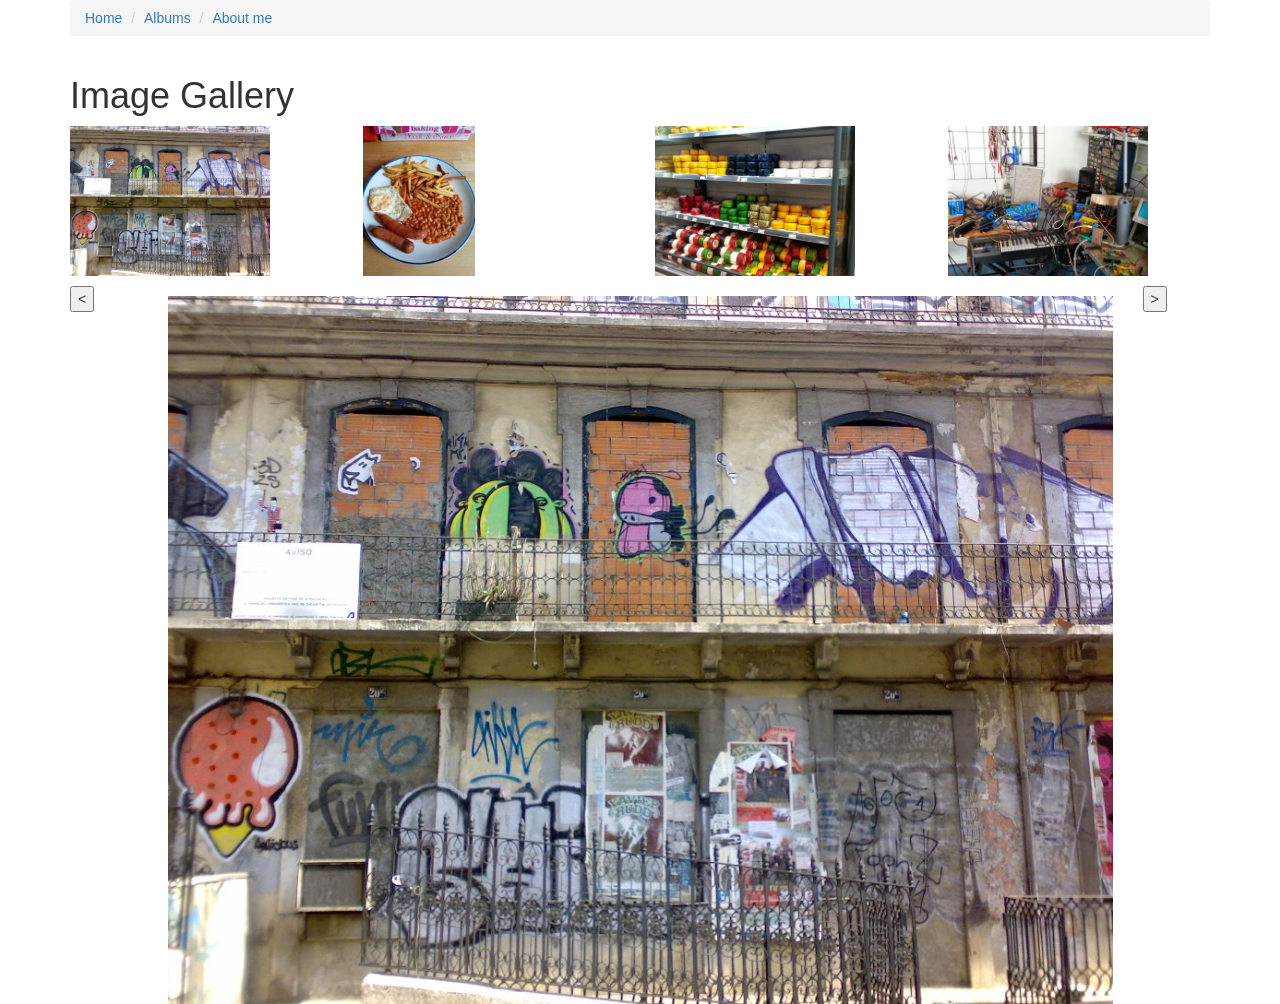
<file: SlideShow/index.html>
<html>
	<head>
		<title>Image Gallery</title>

		<link rel="stylesheet" type="text/css" href="bootstrap.css" />

		<link rel="stylesheet" type="text/css" href="styles.css" />	

		<script src="http://code.jquery.com/jquery-1.11.3.min.js"></script>
	</head>
	<body>
	<div class="container">
		<ol class="breadcrumb">
			<li class="breadcrumb-item"><a href="../test.html">Home</a></li>
			<li class="breadcrumb-item active"><a href="index.html">Albums</a></li>
			<li class="breadcrumb-item"><a href="aboutme.html">About me</a></li>
		</ol>
	</div>
	<div class="container">
		<h1>Image Gallery</h1>

		<div class="row">
			<div class="col-md-3">
				<img id="image1" class="crop-img" src="img_1.jpg" alt="graffittied building"/> 
			</div>
			<div class="col-md-3">
				<img id="image2" class="crop-img" src="img_2.jpg" alt="display of cheese"/> 
			</div>
			<div class="col-md-3">
				<img id="image3" class="crop-img" src="img_3.jpg" alt="synethesizer workshop"/> 
			</div>
			<div class="col-md-3">
				<img id="image4" class="crop-img" src="img_4.jpg" alt="City night"/> 
			</div>
		</div>
		<div class="row">
			<div class="col-md-1">
				<button id="backward">&lt;</button>
			</div>
			<div class="col-md-10">
				<img id="bigImage" class="large-img" src="img_1.jpg" alt="graffittied building"/> 
			</div>
			<div class="col-md-1">
				<button id="forward">&gt;</button>
			</div>
		</div>
	</div>
	<script src="slide_show.js"></script>
	</body>
</html>
</file>
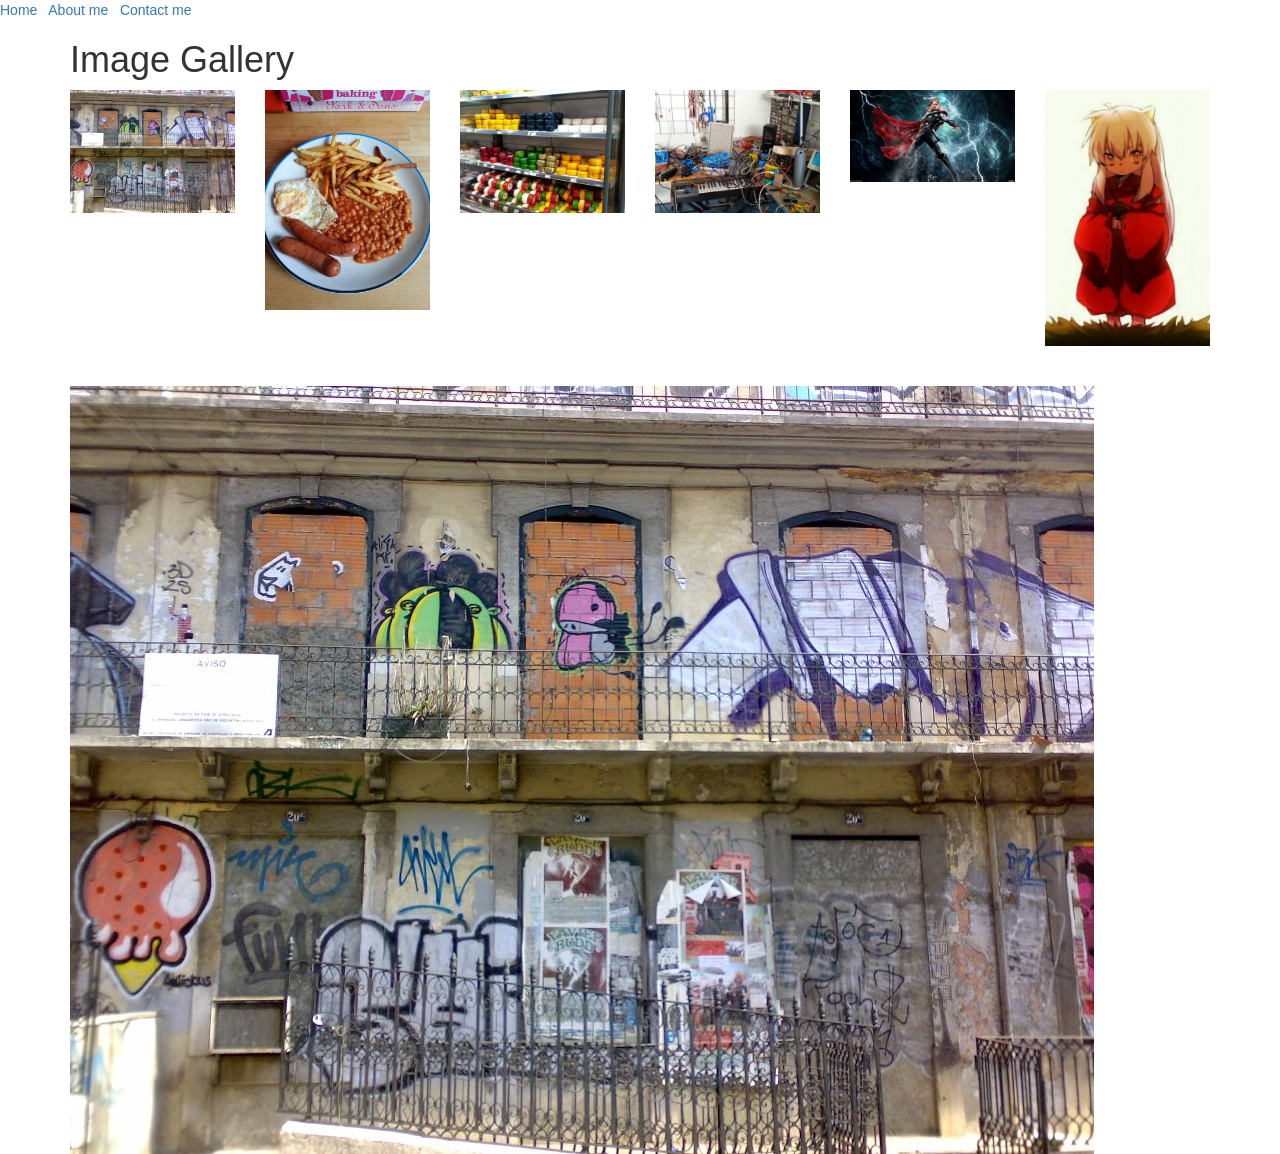
<file: week_3_code/index.html>
<html>
	<head>
		<title>Image Gallery</title>

		<!-- import bootstrap -->
		<link rel="stylesheet" type="text/css" href="bootstrap.css"/>

		<!-- import our own stylesheet -->
		<link rel="stylesheet" type="text/css" href="styles.css"/>	

		<!-- import jQuery -->
		<script src="http://code.jquery.com/jquery-1.11.3.min.js"></script>
	</head>
	<body>
		<!-- some header info (from Matthew's code) -->
		<a href="index.html">Home</a>
		 &nbsp;
		<a href="aboutme.html">About me</a>
		&nbsp;
		<a href="contact.html" class="greenlink">Contact me</a>

		</hr>
	<div class="container">
		<h1>Image Gallery</h1>

		<div class="row">
			<div class="col-md-2">
				<img class="crop-img" src="img_1.jpg" alt="graffittied building"/> 
			</div>
			<div class="col-md-2">
				<img class="crop-img" src="img_2.jpg" alt="display of cheese"/> 
			</div>
			<div class="col-md-2">
				<img class="crop-img" src="img_3.jpg" alt="synethesizer workshop"/> 
			</div>
			<div class="col-md-2">
				<img class="crop-img" src="img_4.jpg" alt="City night"/> 
			</div>
			<div class="col-md-2">
				<img class="crop-img" src="img_5.jpg" alt="God of Thunder">
			</div>
			<div class="col-md-2">
				<img class="crop-img" src="img_6.jpg" alt="Inuyasha">
			</div>
		</div>
		<div class="row">
			<div class="col-md-12">
				<img id="bigImage" 
				  class="large-img" 
				  src="img_1.jpg" 
				  alt="graffittied building"/> 
			</div>
		</div>
	</div>

	<script>
		$(".crop-img").click(function(){
			$("#bigImage").attr('src', 
				$(this).attr('src'));
		});
	</script>

	</body>
</html>
</file>
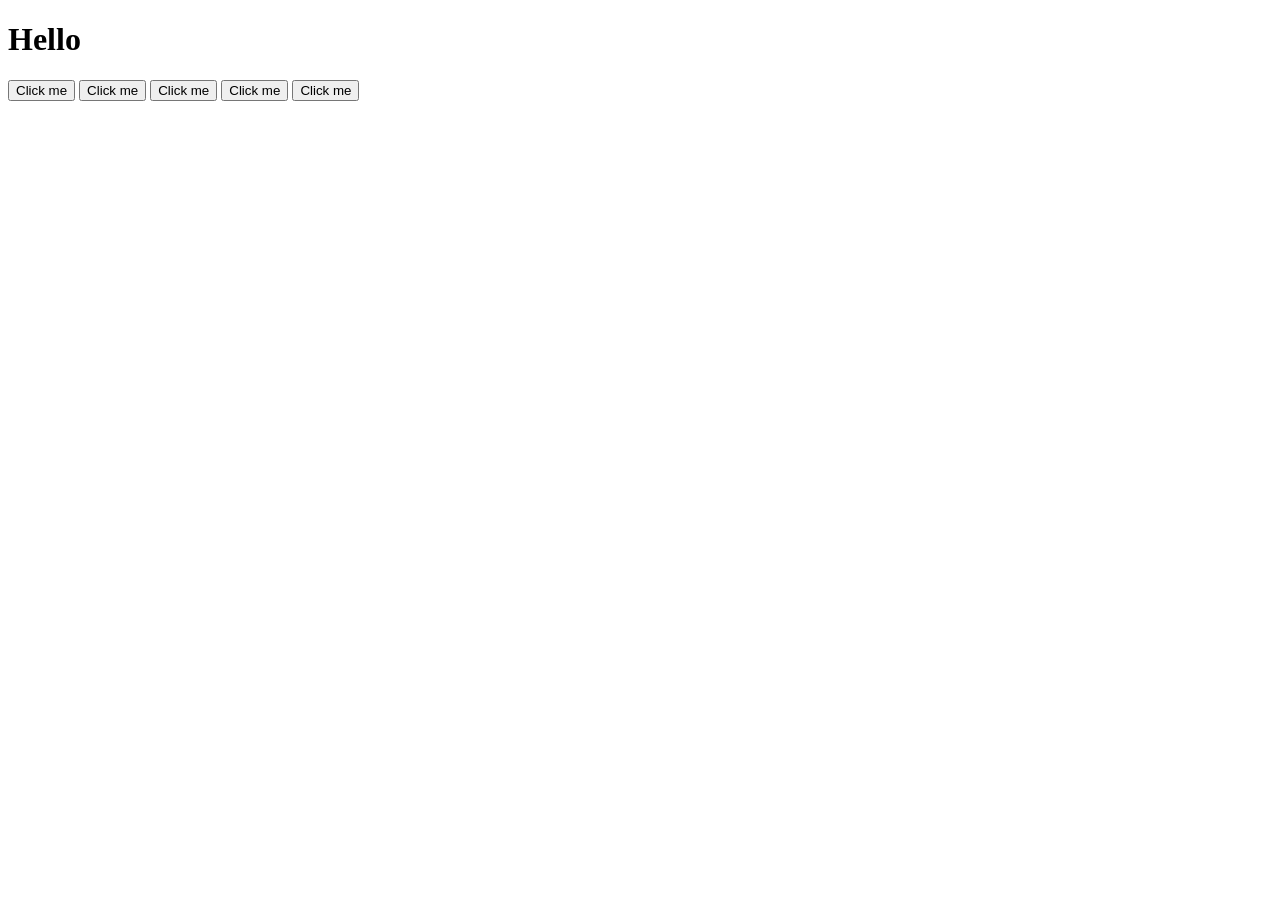
<file: apply_javascript.html>
<!DOCTYPE html>
<html lang="en">
  <head>
    <meta charset="UTF-8" />
    <meta name="viewport" content="width=device-width, initial-scale=1.0" />
    <meta http-equiv="X-UA-Compatible" content="ie=edge" />
    <title>Apply JavaScript</title>

    <!-- javascript -->
    <script>
      document.addEventListener("DOMContentLoaded", function() {
        function createParagraph(text) {
          let para = document.createElement("p");
          para.textContent = text;
          document.body.appendChild(para);
        }

        let clickCount = 0;
        // document.querySelector('button').addEventListener(
        //   'click',
        //   () => createParagraph(`Button clicked ${++clickCount} time${clickCount > 1? 's': ''}`)
        // );
        const buttons = document.querySelectorAll("button");


        for (let i = 0; i < buttons.length; i++) {
          buttons[i].addEventListener(
            'click',
            () => createParagraph(`Button clicked ${++clickCount} time${clickCount > 1? 's': ''}`)
          );
        }
      });
    </script>
  </head>
  <body>
    <h1 id="title" onclick="alert('hello');">
      Hello
    </h1>
    <button>Click me</button>
    <button>Click me</button>
    <button>Click me</button>
    <button>Click me</button>
    <button>Click me</button>
  </body>
</html>
</file>
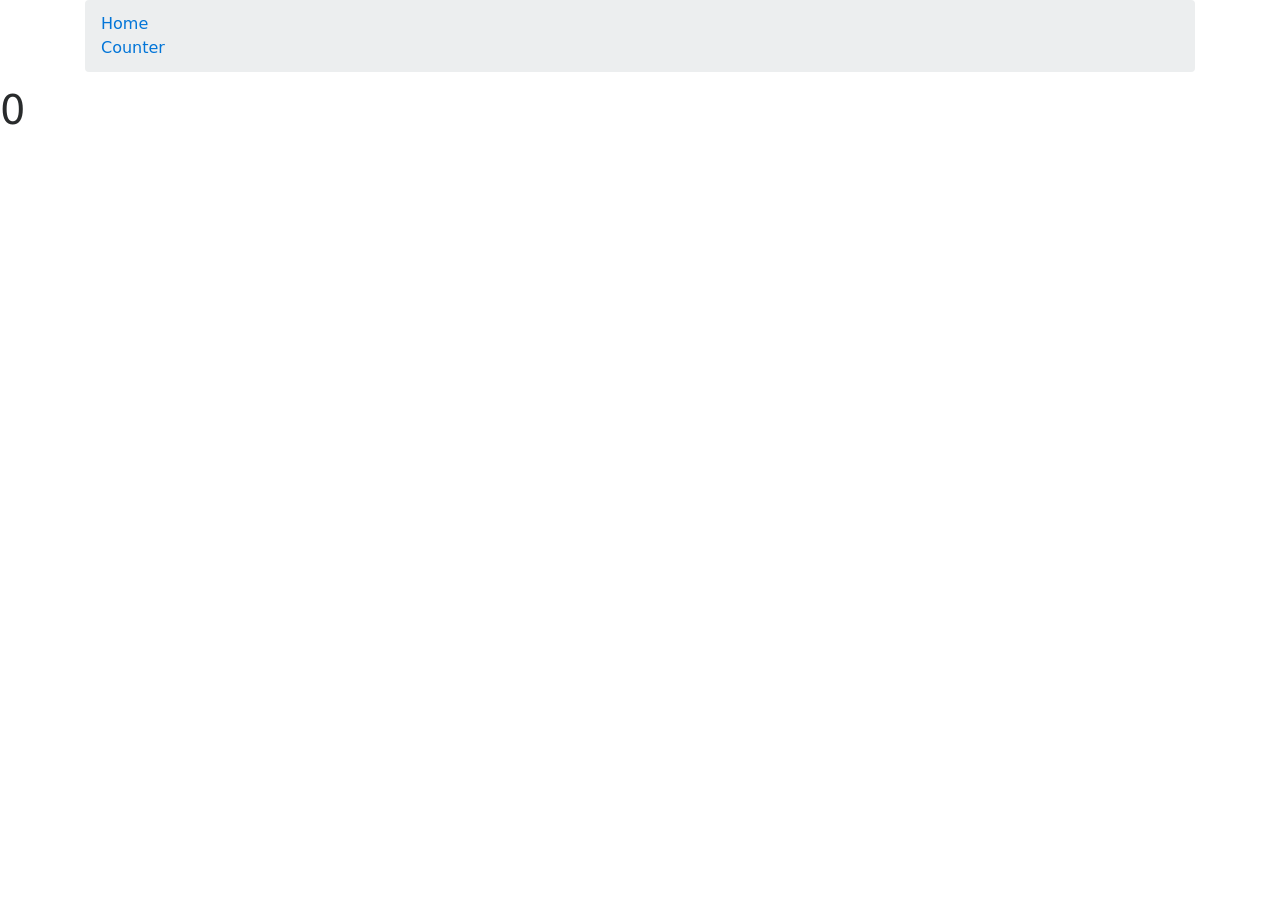
<file: new_file.html>
<!DOCTYPE html> 
<head> 
    <link rel="stylesheet" href="bootstrap-4.0.0-alpha.6-dist/css/bootstrap.css">
    <script src="http://code.jquery.com/jquery-1.11.3.min.js"></script> 
</head>
<body> 
    <div class="container">
        <ol class="breadcrumb">
            <li><a href="test.html"> Home</a></li>
            <li><a href="new_file.html">Counter</a></li>
        </ol>
    </div>
<!-- this element will display the variable. It is empty as it will be filled from javascript. --> 
<h1 id="number" onclick="count();"> 
</h1> 
<script type="text/javascript"> 
// this is a variable, we start it at 0 
var counter = 0; 
// display the variable in the 
// element "number" 
$("#number").text(counter);
// when this function is called it runs 
// everything inside the curly brackets 
function count() { 
// firstly one is added to the variable 
// ‘counter' 
counter = counter + 1;
// set the h1 element (with id “number”) 
// with the value of ‘counter' 
$("#number").text(counter); 
} 
</script> 
</body> 
</html>
</file>
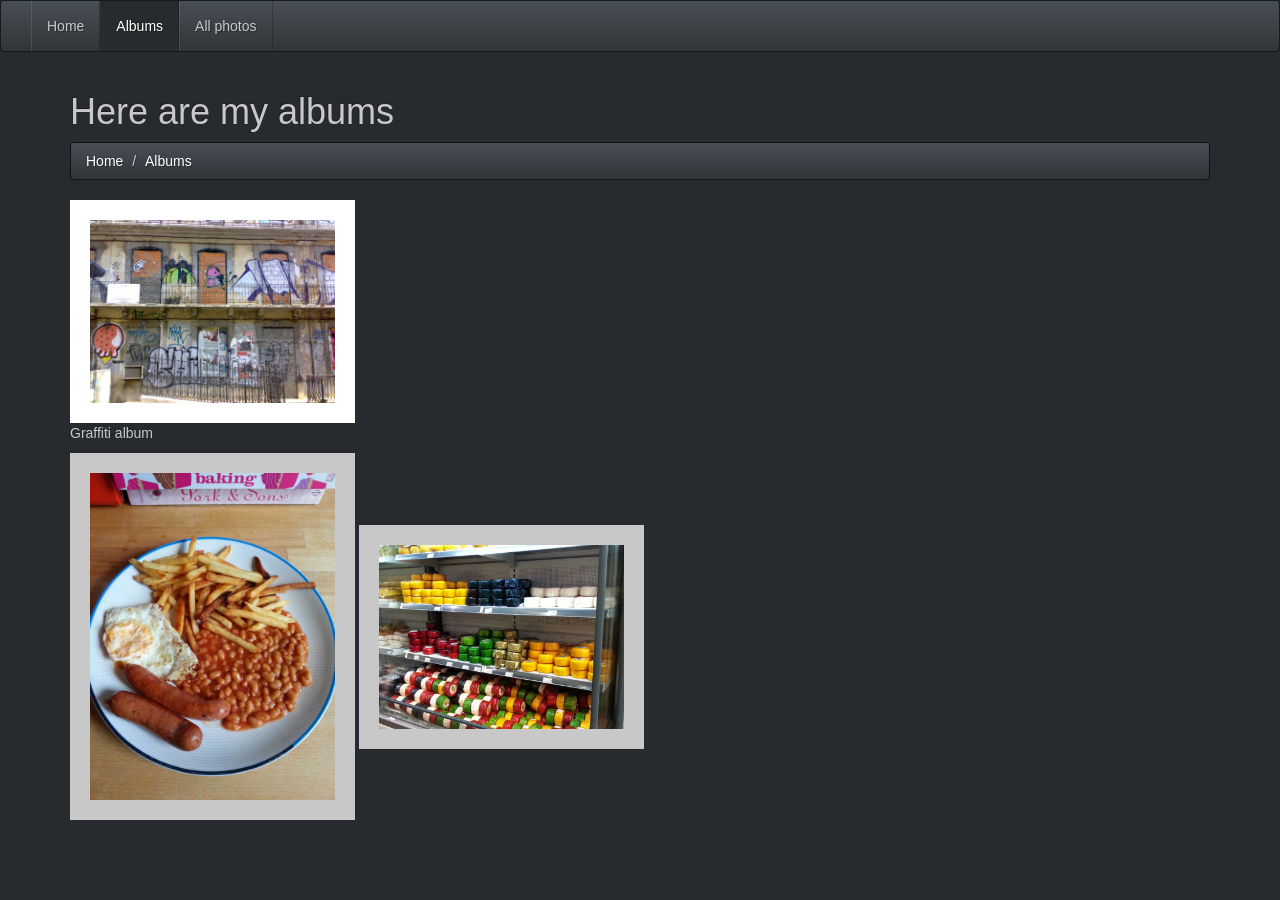
<file: 2_2_final_code/albums.html>
<!DOCTYPE html>
<html lang="en">
  <head>
   <title></title>

    <link href="css/bootstrap.css" rel="stylesheet">
    <link href="css/styles.css" rel="stylesheet">

    <!-- HTML5 shim and Respond.js for IE8 support of HTML5 elements and media queries -->
    <!-- WARNING: Respond.js doesn't work if you view the page via file:// -->
    <!--[if lt IE 9]>
      <script src="https://oss.maxcdn.com/html5shiv/3.7.2/html5shiv.min.js"></script>
      <script src="https://oss.maxcdn.com/respond/1.4.2/respond.min.js"></script>
    <![endif]-->

  </head>
  <body>

  <nav class="navbar navbar-default">
    <div class="container-fluid">
  
      <!-- start collapsed navbar-->
      <div class="navbar-header">
        <button 
        type="button" 
        class="navbar-toggle collapsed" 
        data-toggle="collapse" 
        data-target="#main_navbar" 
        aria-expanded="false">open!</button>
      </div><!-- / collapsed navbar-->

      <!-- start un-collapsed navbar-->
      <div 
         class="collapse navbar-collapse" 
         id="main_navbar">
        <ul class="nav navbar-nav">
          <li><a href="index.html">Home</a></li>
          <li class="active"><a href="albums.html">Albums</a></li>
          <li><a href="photos.html">All photos</a></li>
        </ul>
      </div><!-- / un-collapsed navbar-->

    </div> <!-- /container -->
  </nav>

    <div class="container">
      <h1>Here are my albums</h1>

      <!-- start breadcrumb -->
      <ol class="breadcrumb">
        <li><a href="index.html">Home</a></li>
        <li><a href="albums.html">Albums</a></li>
      </ol>
      <!-- / breadcrumb -->

      <a href="photos.html"><img class="album_cover" src="./images/img_1.jpg" alt="graffiti cover image"/></a>
      <p>
        Graffiti album
      </p>

      <img class="album_cover" src="./images/img_2.jpg" alt="full english"/>

      <img class="album_cover" src="./images/img_3.jpg" alt="racks of cheese!"/>

    </div>




    <script src="js/jquery.min.js"></script>
    <script src="js/bootstrap.min.js"></script>

  </body>
</html>
</file>
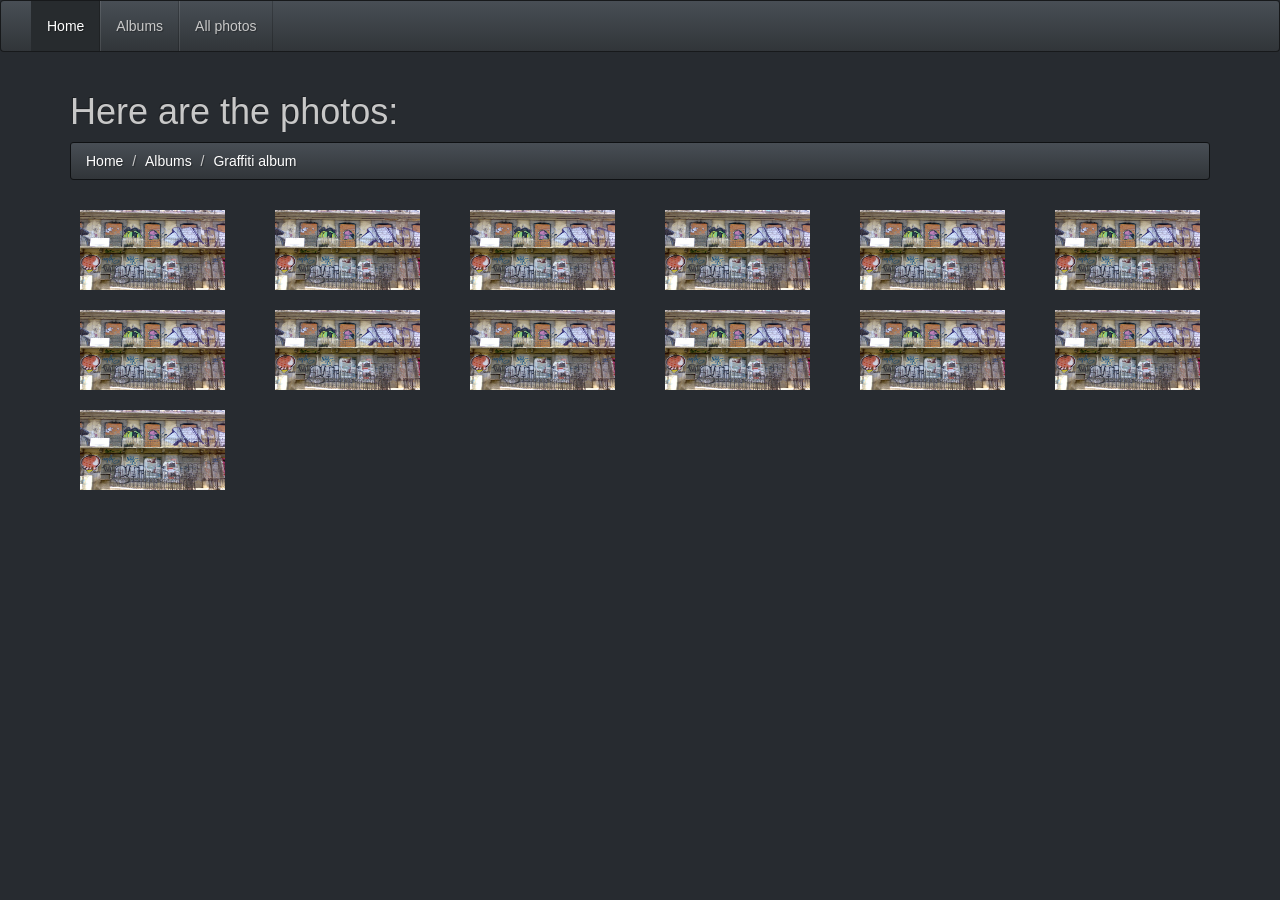
<file: 2_2_final_code/photos.html>
<!DOCTYPE html>
<html lang="en">
  <head>
   <title></title>

    <link href="css/bootstrap.css" rel="stylesheet">
    <link href="css/styles.css" rel="stylesheet">

    <!-- HTML5 shim and Respond.js for IE8 support of HTML5 elements and media queries -->
    <!-- WARNING: Respond.js doesn't work if you view the page via file:// -->
    <!--[if lt IE 9]>
      <script src="https://oss.maxcdn.com/html5shiv/3.7.2/html5shiv.min.js"></script>
      <script src="https://oss.maxcdn.com/respond/1.4.2/respond.min.js"></script>
    <![endif]-->

  </head>
  <body>

  <nav class="navbar navbar-default">
    <div class="container-fluid">
  
      <!-- start collapsed navbar-->
      <div class="navbar-header">
        <button 
        type="button" 
        class="navbar-toggle collapsed" 
        data-toggle="collapse" 
        data-target="#main_navbar" 
        aria-expanded="false">open!</button>
      </div><!-- / collapsed navbar-->

      <!-- start un-collapsed navbar-->
      <div 
         class="collapse navbar-collapse" 
         id="main_navbar">
        <ul class="nav navbar-nav">
          <li class="active"><a href="index.html">Home</a></li>
          <li><a href="albums.html">Albums</a></li>
          <li><a href="photos.html">All photos</a></li>
        </ul>
      </div><!-- / un-collapsed navbar-->

    </div> <!-- /container -->
  </nav>

    <div class="container">
      <h1>Here are the photos:</h1>

      <!-- start breadcrumb -->
      <ol class="breadcrumb">
        <li><a href="index.html">Home</a></li>
        <li><a href="albums.html">Albums</a></li>
        <li><a href="photos.html">Graffiti album</a></li>
      </ol>
      <!-- / breadcrumb -->

<div class="row">
  <div class="col-xs-6 col-md-3 col-lg-2">
      <a href="photo1.html"><img class="photo_list" src="./images/img_1.jpg" alt="graffiti cover image"/></a>
  </div>

 <div class="col-xs-6 col-md-3  col-lg-2">
      <a href="photo1.html"><img class="photo_list" src="./images/img_1.jpg" alt="graffiti cover image"/></a>
  </div>
   <div class="col-xs-6 col-md-3 col-lg-2">
      <a href="photo1.html"><img class="photo_list" src="./images/img_1.jpg" alt="graffiti cover image"/></a>
  </div>
   <div class="col-xs-6 col-md-3 col-lg-2">
      <a href="photo1.html"><img class="photo_list" src="./images/img_1.jpg" alt="graffiti cover image"/></a>
  </div>
   <div class="col-xs-6 col-md-3 col-lg-2">
      <a href="photo1.html"><img class="photo_list" src="./images/img_1.jpg" alt="graffiti cover image"/></a>
  </div>
   <div class="col-xs-6 col-md-3 col-lg-2">
      <a href="photo1.html"><img class="photo_list" src="./images/img_1.jpg" alt="graffiti cover image"/></a>
  </div>
   <div class="col-xs-6 col-md-3 col-lg-2">
      <a href="photo1.html"><img class="photo_list" src="./images/img_1.jpg" alt="graffiti cover image"/></a>
  </div>
   <div class="col-xs-6 col-md-3 col-lg-2">
      <a href="photo1.html"><img class="photo_list" src="./images/img_1.jpg" alt="graffiti cover image"/></a>
  </div>
   <div class="col-xs-6 col-md-3 col-lg-2">
      <a href="photo1.html"><img class="photo_list" src="./images/img_1.jpg" alt="graffiti cover image"/></a>
  </div>
   <div class="col-xs-6 col-md-3 col-lg-2">
      <a href="photo1.html"><img class="photo_list" src="./images/img_1.jpg" alt="graffiti cover image"/></a>
  </div>
   <div class="col-xs-6 col-md-3 col-lg-2">
      <a href="photo1.html"><img class="photo_list" src="./images/img_1.jpg" alt="graffiti cover image"/></a>
  </div>
   <div class="col-xs-6 col-md-3 col-lg-2">
      <a href="photo1.html"><img class="photo_list" src="./images/img_1.jpg" alt="graffiti cover image"/></a>
  </div>
   <div class="col-xs-6 col-md-3 col-lg-2">
      <a href="photo1.html"><img class="photo_list" src="./images/img_1.jpg" alt="graffiti cover image"/></a>
  </div>


</div> <!-- / row -->



    </div><!-- / container -->




    <script src="js/jquery.min.js"></script>
    <script src="js/bootstrap.min.js"></script>

  </body>
</html>
</file>
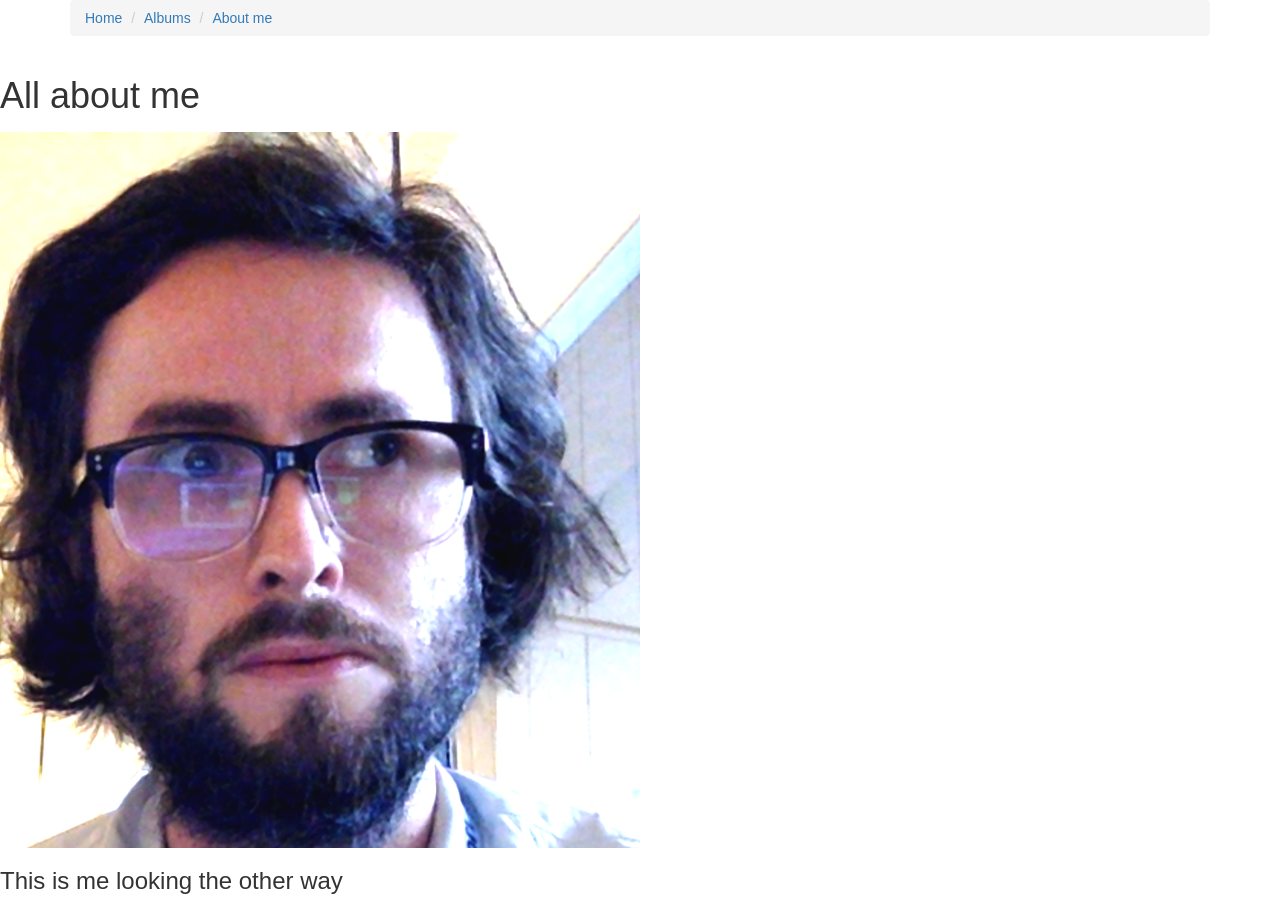
<file: SlideShow/aboutme.html>
<html>
	<head>
		<title></title>
<link rel="stylesheet"
		  type="text/css"
		  href="bootstrap.css"
	      />
		
	</head>
	<body>
		<div class="container">
			<ol class="breadcrumb">
				<li class="breadcrumb-item"><a href="../test.html">Home</a></li>
				<li class="breadcrumb-item"><a href="index.html">Albums</a></li>
				<li class="breadcrumb-item active"><a href="aboutme.html">About me</a></li>
			</ol>
		</div>
		<h1>All about me</h1>

		<a href="myk.png"> 
		  <img 
		     src="myk.png" 
		     width="50%"
		  />
		 </a>
		<h3>This is me looking the other way</h3>

	</body>
</html>
</file>
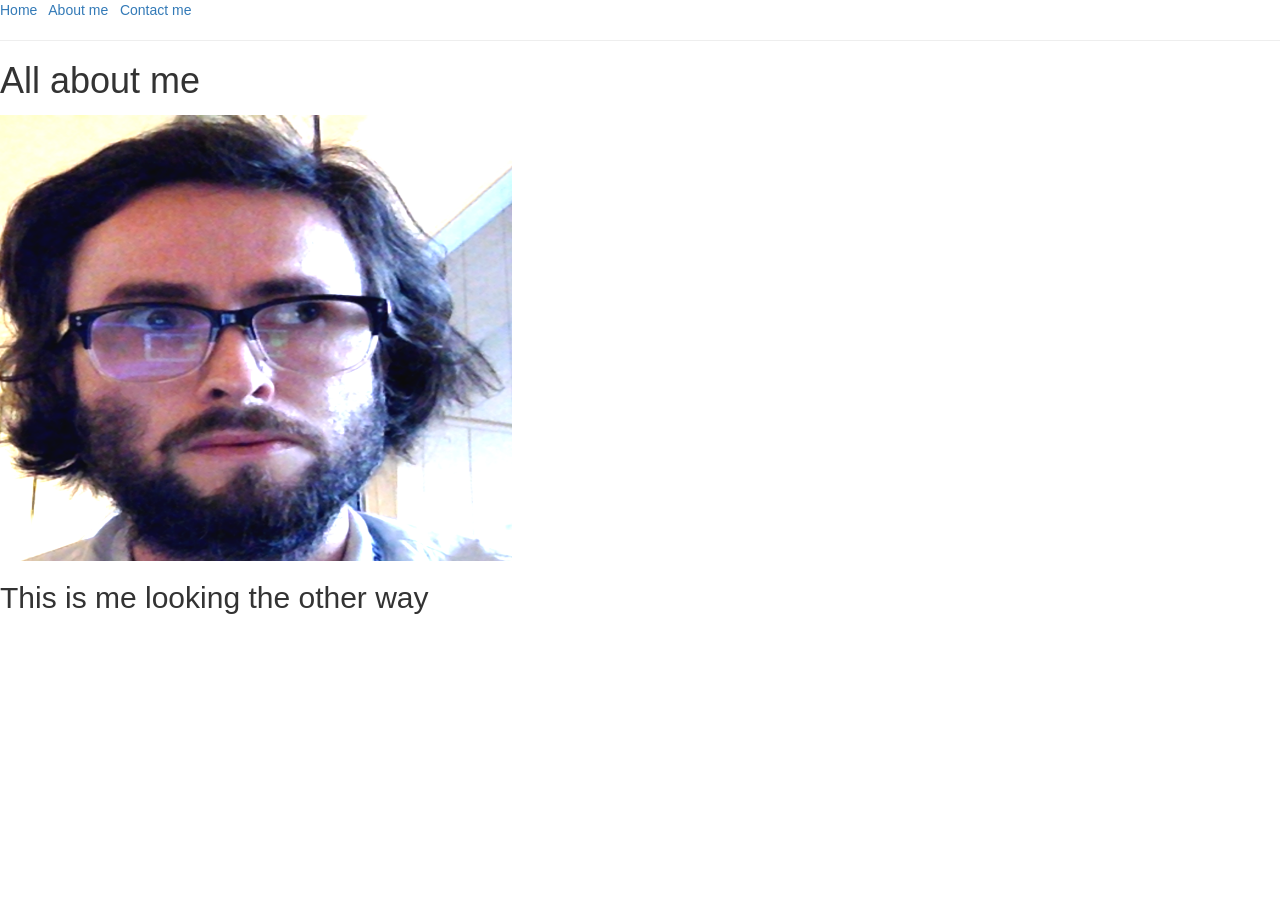
<file: week_3_code/aboutme.html>
<html>
	<head>
		<title>About me</title>
		<link rel="stylesheet" type="text/css" href="bootstrap.css"/>
		
	</head>
	<body>
		<a href="../test.html">Home</a>
		 &nbsp;
		<a href="aboutme.html">About me</a>
		&nbsp;
		<a href="contact.html">Contact me </a>

		<hr></hr>

		<h1>All about me</h1>

		<a href="myk.png"><img src="myk.png" width="40%" height="50%"/></a>
		<h2>This is me looking the other way</h2>

	</body>
</html>
</file>
<file: SlideShow/styles.css>
/* use this to put borders around things... */
.crop-img{
  max-height:150px;
  max-width:100%;
  margin-bottom: 10px;
}

.large-img{
  max-width:100%;
  margin-top: 10px;
}
</file>
<file: week_3_code/styles.css>
/* use this to put borders around things... */
.crop-img{
  max-height:20%;
  max-width:100%;
  margin-bottom: 10px;
}

.large-img{
  max-width:100%;
  margin-top: 30px;
}
</file>
<file: 2_2_final_code/css/styles.css>
.album_cover{
	width:25%;
	border: 20px solid ;

}

.photo_list{
	width:100%;
	max-height:100px;
	padding:10px;
}

.single_photo{
	width:75%;
}
.col-md-1, .col-md-2, .col-md-4{
	border:1px solid red;
}

.basic_img{
	width:100%;
}
</file>
